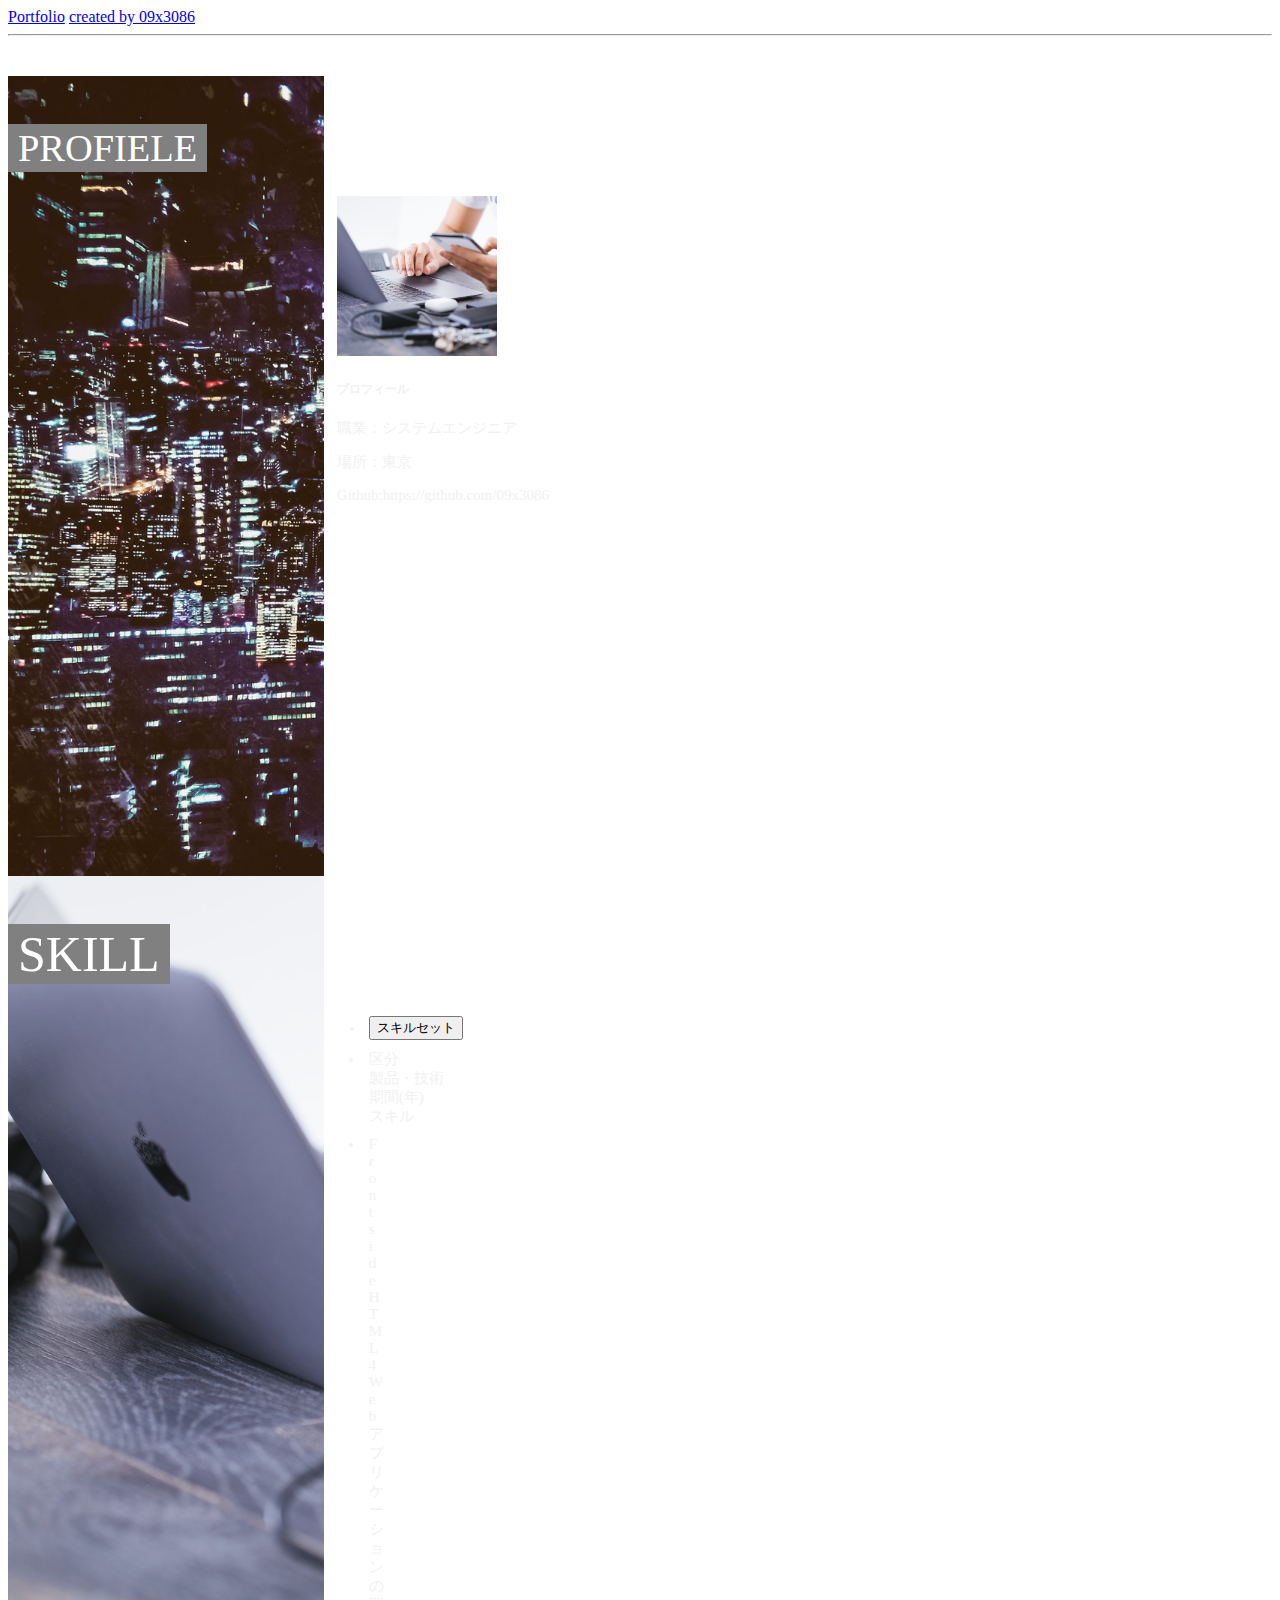
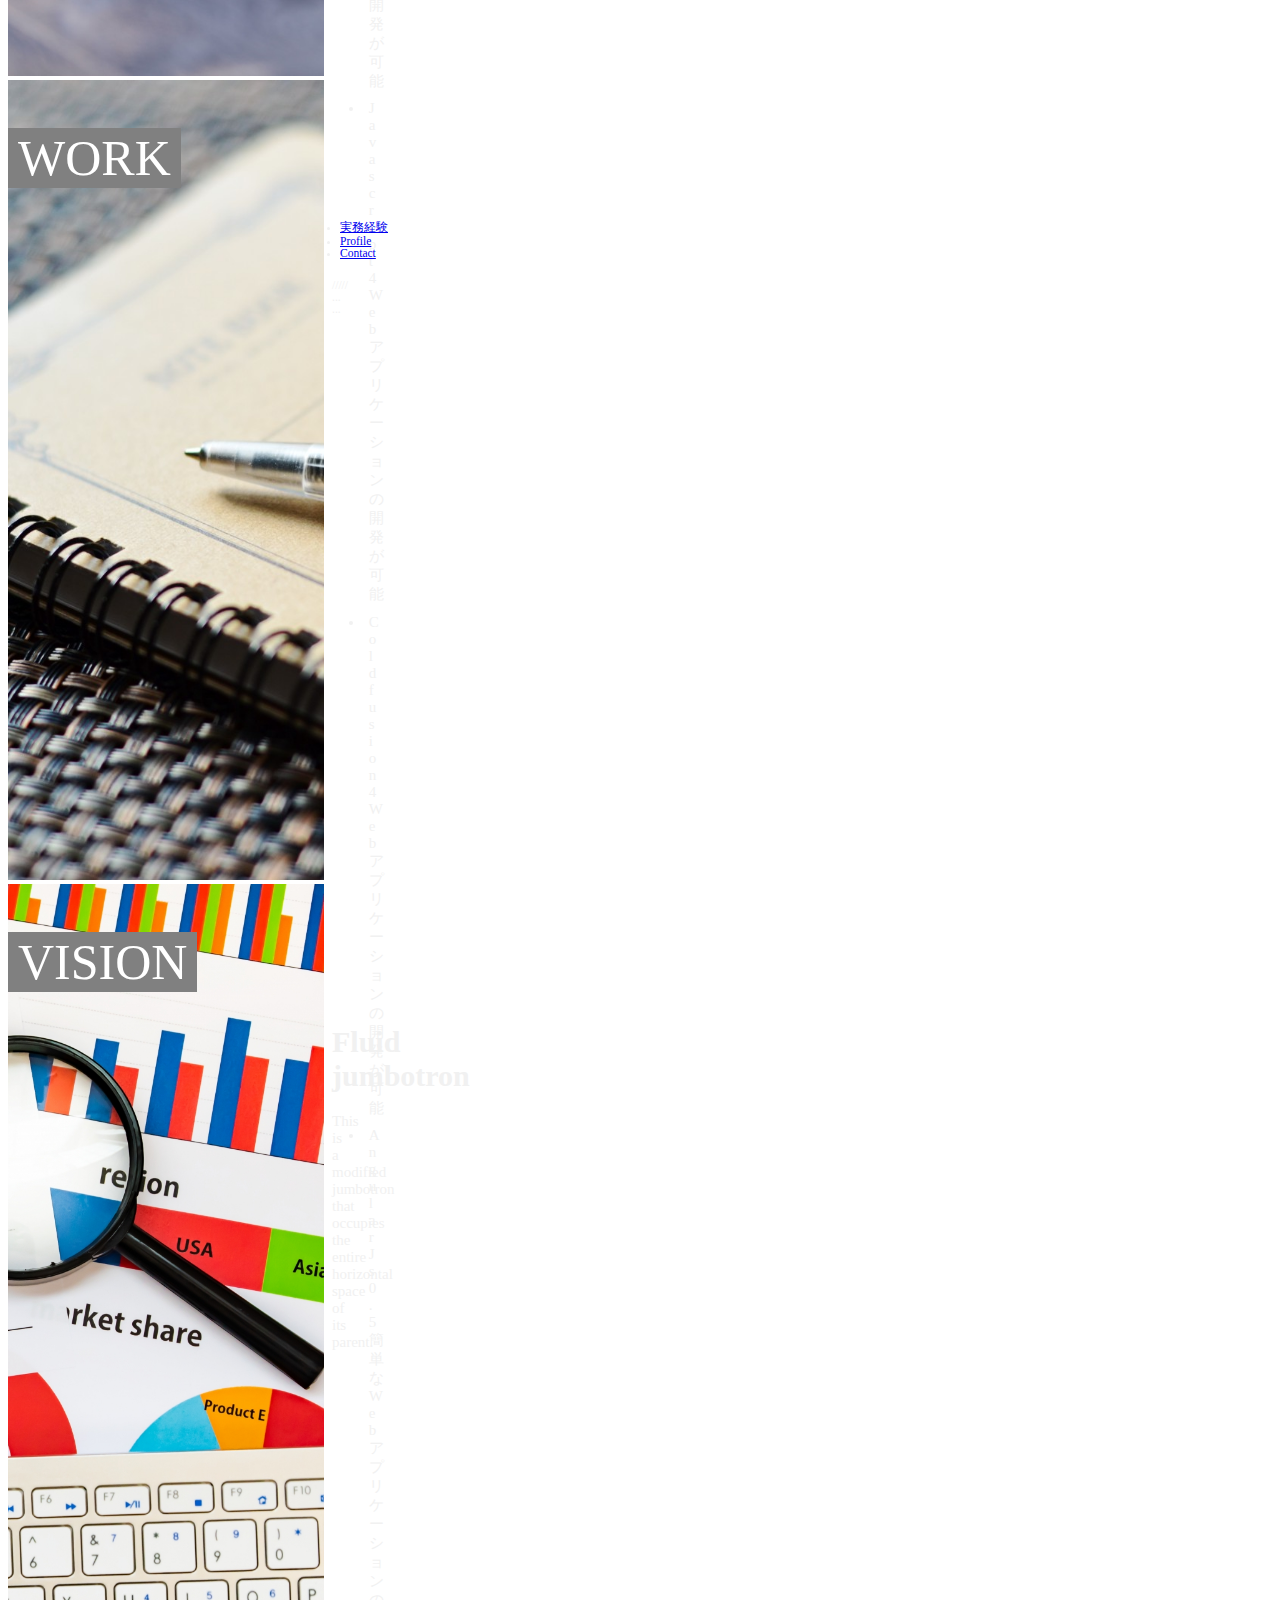
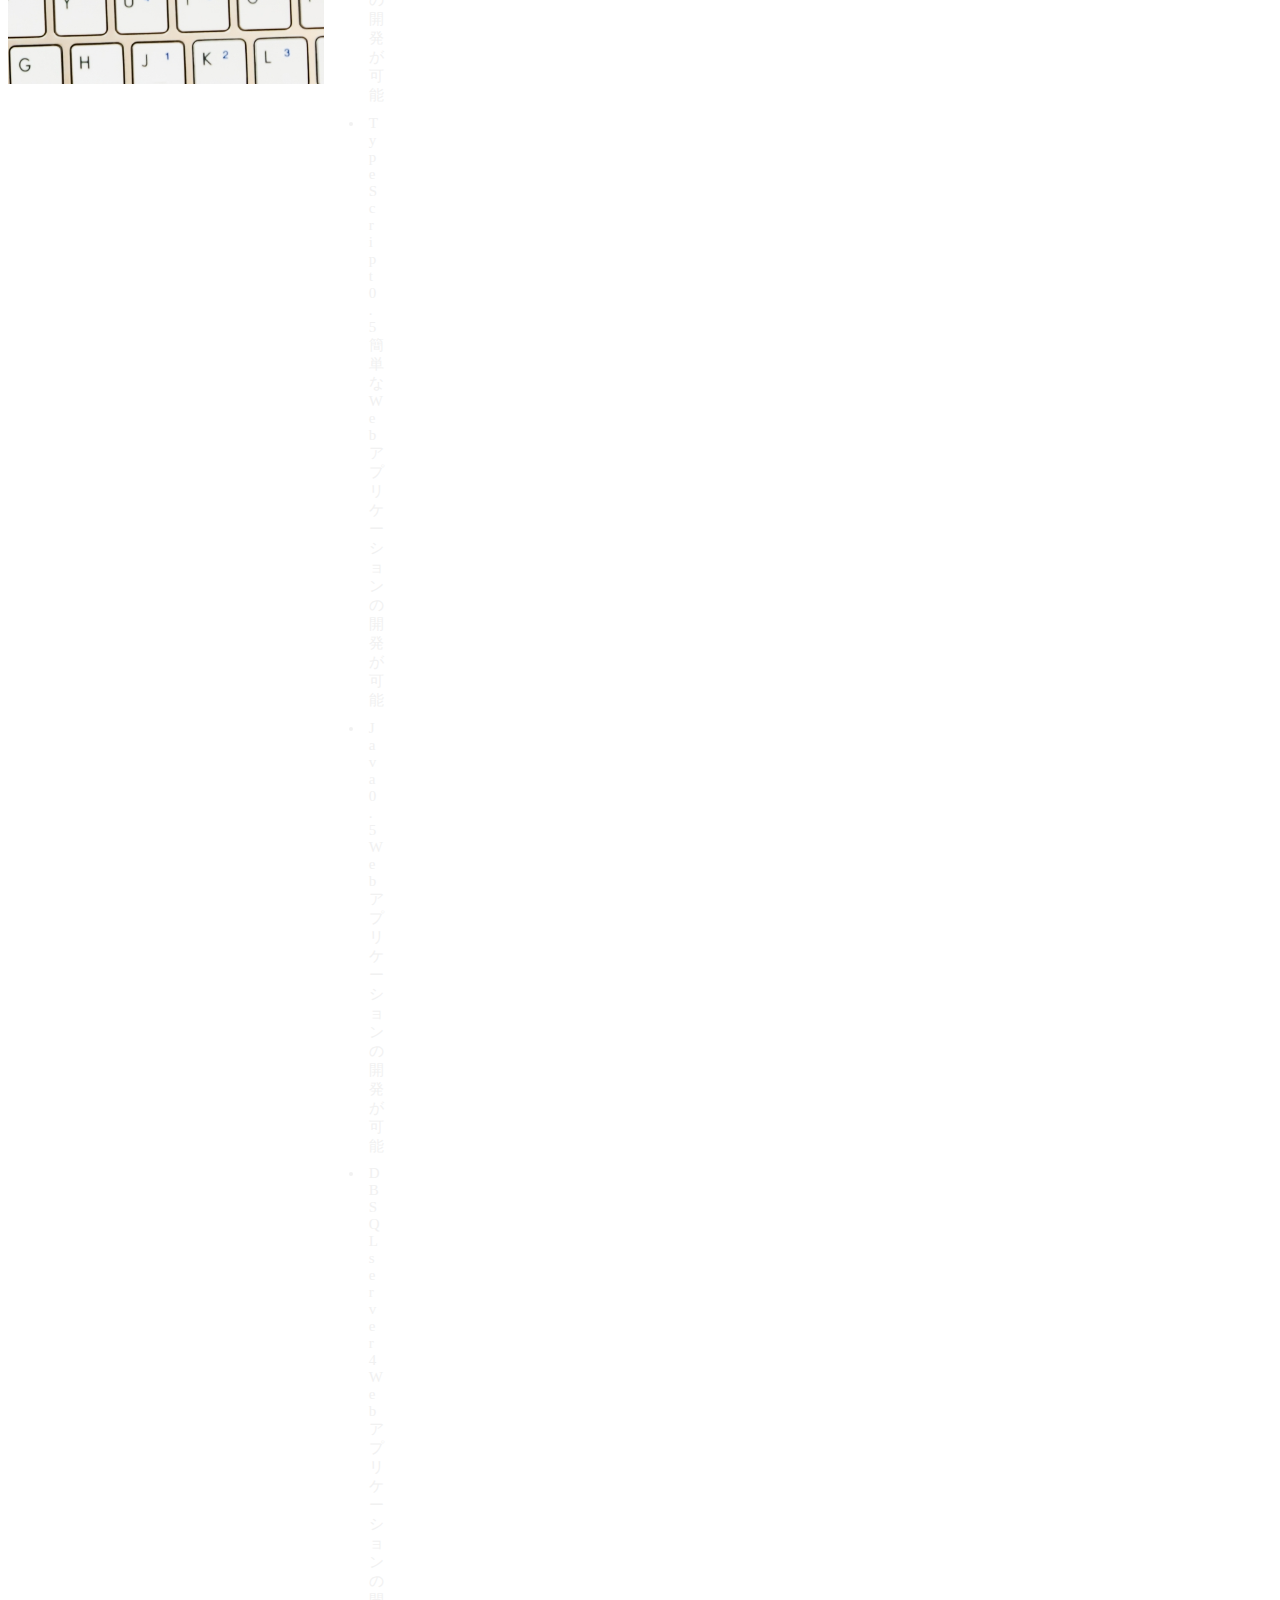
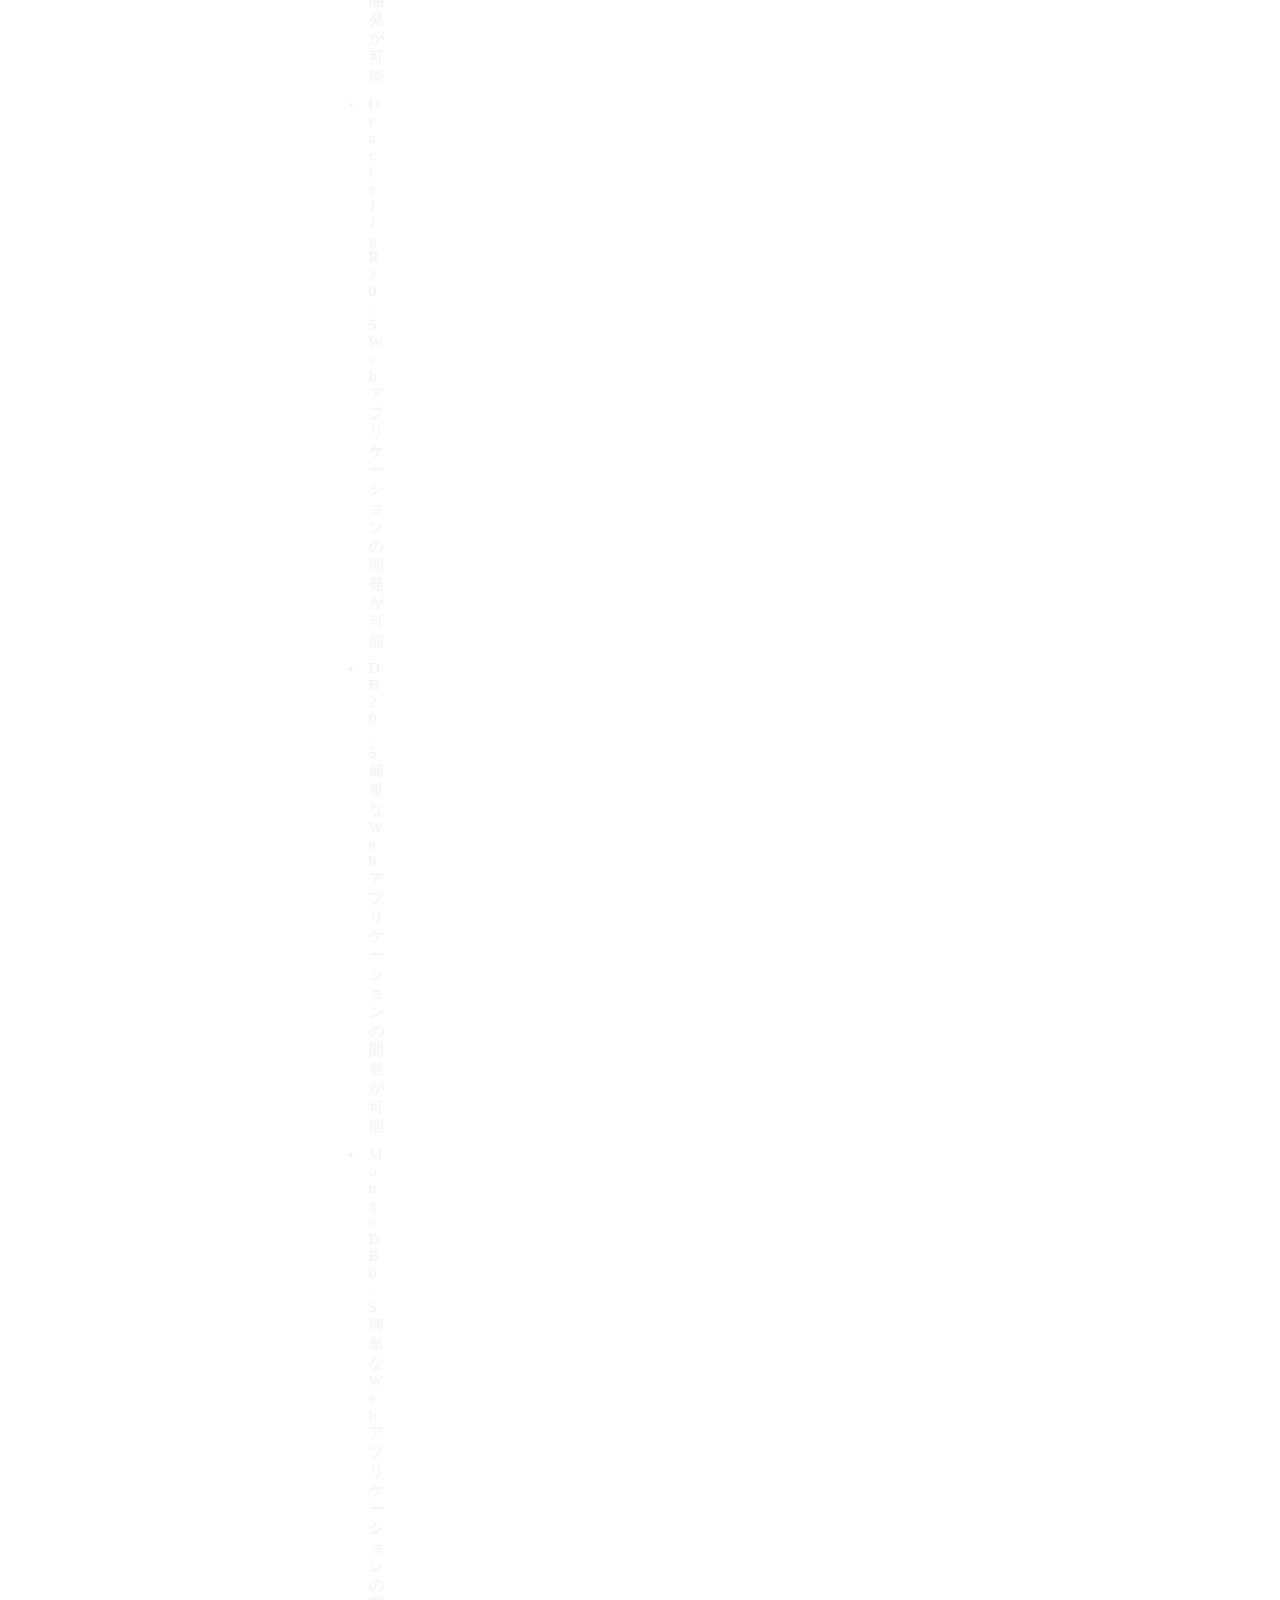
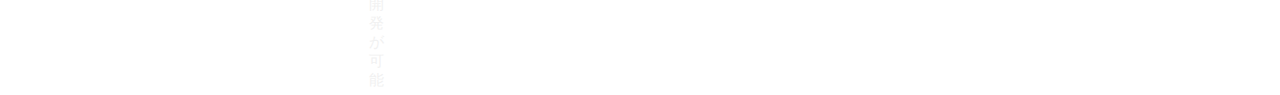
<file: index.html>
<!doctype html>
<html lang="jp">

<head>
    <!-- Required meta tags -->
    <meta charset="utf-8">
    <meta name="viewport" content="width=device-width, initial-scale=1, shrink-to-fit=no">

    <!-- Bootstrap CSS -->
    <link rel="stylesheet" href="https://stackpath.bootstrapcdn.com/bootstrap/4.2.1/css/bootstrap.min.css" integrity="sha384-GJzZqFGwb1QTTN6wy59ffF1BuGJpLSa9DkKMp0DgiMDm4iYMj70gZWKYbI706tWS"
        crossorigin="anonymous">
    <link rel="stylesheet" href="./styles.css"  media="screen and (min-width: 1201px)">
    <link rel="stylesheet" href="./styles_1200.css"  media="screen and (max-width: 1200px)">
    <script src="./data.json"></script>

    <title>ポートフォリオ</title>
</head>

<body>
    <nav class="navbar fixed-top navbar-expand-lg navbar-light bg-light">
        <a class="navbar-brand" href="/">Portfolio</a>
        <a class="navbar-brand" href="/">created by 09x3086</a>
    </nav>
    <hr>
    <div class="container-fluid" style=" padding : 2rem 0rem;">
        <div class="myRow" style="white-space: nowrap;">
            <div id="img001" name="img" class="img-box" style="white-space: nowrap;">
                <img name="imgsrc" class="left-bottom" src="./assets/001.jpg" onclick="openNav(0)">
                <p class="par" name="param">PROFIELE</p>
                <div id="profiele" name="test" class="testaa" style="padding:0 0.5rem">
                    <div id="profieleCard" class="card" style="margin:auto;padding-left:0.3rem">
                        <img id="thumbnail" class="card-img-top" src="./assets/002.jpg" alt="カードの画像" style="width: 10rem;height: 10rem;">
                        <div class="card-body">
                            <h5 class="card-title">プロフィール</h5>

                            <p class="card-text">職業：システムエンジニア</p>
                            <p class="card-text">場所：東京</p>
                            <p class="card-text">Github:https://github.com/09x3086</p>

                        </div>
                    </div>
                </div>
            </div>
            <div id="imgimg002" name="img" class="img-box" style="white-space: nowrap">
                <img name="imgsrc" class="left-bottom" src="./assets/002.jpg" onclick="openNav(1)">
                <p class="par" name="param">SKILL</p>
                <div  id="accordion" name="test" class="testaa" style="padding:0 0.5rem">
                    <ul id="accordionCard" class="list-group  mx-auto" style="padding: 0rem 2rem;width: 100%;height: 100%;">
                        <li class="list-group-item row d-flex list-group-item-dark" style="font-size:1vw;padding: 0.3rem">
                            <div class="col-12">
                            <button id="accordionchild" class="btn" data-toggle="collapse" data-target="#collapseOne"
                                aria-expanded="false" aria-controls="collapseOne">
                                スキルセット
                            </button>
                        </div>
                        </li>

                        <div id="collapseOne" class="collapse" aria-labelledby="headingOne" data-parent="#accordion" >
                            <li class="list-group-item row d-flex" style="padding: 0.3rem ;" >
                                <div class="d-none d-sm-block col-sm-2">区分</div>
                                <div class="col-4 col-sm-3">製品・技術</div>
                                <div class="col-2 col-sm-1">期間(年)</div>
                                <div class="col-6 col-sm-6">スキル</div>
                            </li>
                            <li class="list-group-item row d-flex" style="padding: 0.3rem ;white-space: normal; word-wrap:break-word;">
                                <div class="d-none d-sm-block col-sm-2 col-0">Frontside</div>
                                <div class="col-4 col-sm-3">HTML</div>
                                <div class="col-2 col-sm-1">4</div>
                                <div class="col-6 col-sm-6">Webアプリケーションの開発が可能</div>
                            </li>
                            <li id="rowval" class="list-group-item row d-flex" style="padding: 0.3rem;white-space: normal; word-wrap:break-word;">
                                <div class="d-none d-sm-block col-sm-2"></div>
                                <div class="col-4 col-sm-3">Javascript</div>
                                <div class="col-2 col-sm-1">4</div>
                                <div class="col-6 col-sm-6">Webアプリケーションの開発が可能</div>
                            </li>
                            <li class="list-group-item row d-flex" style="padding: 0.3rem;white-space: normal; word-wrap:break-word;">
                                <div class="d-none d-sm-block col-sm-2"></div>
                                <div class="col-4 col-sm-3">Coldfusion</div>
                                <div class="col-2 col-sm-1">4</div>
                                <div class="col-6 col-sm-6">Webアプリケーションの開発が可能</div>
                            </li>
                            <li id="rowval" class="list-group-item row d-flex" style="padding: 0.3rem;white-space: normal; word-wrap:break-word;">
                                <div class="d-none d-sm-block col-sm-2"></div>
                                <div class="col-4 col-sm-3">AngularJs</div>
                                <div class="col-2 col-sm-1">0.5</div>
                                <div class="col-6 col-sm-6">簡単なWebアプリケーションの開発が可能</div>
                            </li>
                            <li id="rowval" class="list-group-item row d-flex" style="padding: 0.3rem;white-space: normal; word-wrap:break-word;">
                                <div class="d-none d-sm-block col-sm-2"></div>
                                <div class="col-4 col-sm-3">TypeScript</div>
                                <div class="col-2 col-sm-1">0.5</div>
                                <div class="col-6 col-sm-6">簡単なWebアプリケーションの開発が可能</div>
                            </li>
                            
                            <li id="rowval" class="list-group-item row d-flex" style="padding: 0.3rem;white-space: normal; word-wrap:break-word;">
                                <div class="d-none d-sm-block col-sm-2"></div>
                                <div class="col-4 col-sm-3">Java</div>
                                <div class="col-2 col-sm-1">0.5</div>
                                <div class="col-6 col-sm-6">Webアプリケーションの開発が可能</div>
                            </li>
                            
                            <li class="list-group-item row d-flex" style="padding: 0.3rem;white-space: normal; word-wrap:break-word;">
                                <div class="d-none d-sm-block col-sm-2">DB</div>
                                <div class="col-4 col-sm-3">SQLserver</div>
                                <div class="col-2 col-sm-1">4</div>
                                <div class="col-6 col-sm-6">Webアプリケーションの開発が可能</div>
                            </li>
                            <li id="rowval" class="list-group-item row d-flex" style="padding: 0.3rem;white-space: normal; word-wrap:break-word;">
                                <div class="d-none d-sm-block col-sm-2"></div>
                                <div class="col-4 col-sm-3">Oracle 11g R2</div>
                                <div class="col-2 col-sm-1">0.5</div>
                                <div class="col-6 col-sm-6">Webアプリケーションの開発が可能</div>
                            </li>
                            <li id="rowval" class="list-group-item row d-flex" style="padding: 0.3rem;white-space: normal; word-wrap:break-word;">
                                <div class="d-none d-sm-block col-sm-2"></div>
                                <div class="col-4 col-sm-3">DB2</div>
                                <div class="col-2 col-sm-1">0.5</div>
                                <div class="col-6 col-sm-6">簡単なWebアプリケーションの開発が可能</div>
                            </li>
                            <li id="rowval" class="list-group-item row d-flex" style="padding: 0.3rem;white-space: normal; word-wrap:break-word;">
                                <div class="d-none d-sm-block col-sm-2"></div>
                                <div class="col-4 col-sm-3">MongoDB</div>
                                <div class="col-2 col-sm-1">0.5</div>
                                <div class="col-6 col-sm-6">簡単なWebアプリケーションの開発が可能</div>
                            </li>
                        </div>
                    </ul>
                </div>

            </div>


            <div id="imgimg003" name="img" class="img-box" style="white-space: nowrap">
                <img name="imgsrc" class="center" src="./assets/003.jpg" onclick="openNav(2)">
                <p class="par" name="param">WORK</p>
                <div name="test" class="testaa" style="padding:0 0.5rem">
                    <div id="workCark"class="card" style="width: 100%;height: 30rem;font-size:0.9vw;">
                        <ul class="nav nav-tabs" id="myTab" role="tablist" style="padding:0.5rem;">
                            <li class="nav-item">
                                <a class="nav-link active" id="home-tab" data-toggle="tab" href="#home" role="tab"
                                    aria-controls="home" aria-selected="true">実務経験</a>
                            </li>
                            <li class="nav-item">
                                <a class="nav-link" id="profile-tab" data-toggle="tab" href="#profile" role="tab"
                                    aria-controls="profile" aria-selected="false">Profile</a>
                            </li>
                            <li class="nav-item">
                                <a class="nav-link" id="contact-tab" data-toggle="tab" href="#contact" role="tab"
                                    aria-controls="contact" aria-selected="false">Contact</a>
                            </li>
                        </ul>
                        <div class="tab-content" id="myTabContent">
                            <div class="tab-pane fade show active" id="home" role="tabpanel" aria-labelledby="home-tab">
                                /////
                            </div>
                            <div class="tab-pane fade" id="profile" role="tabpanel" aria-labelledby="profile-tab">...</div>
                            <div class="tab-pane fade" id="contact" role="tabpanel" aria-labelledby="contact-tab">...</div>
                        </div>
                    </div>
                </div>
            </div>

            <div id="imgimg004" name="img" class="img-box" style="white-space: nowrap;" >
                <img name="imgsrc" class="right-bottom" src="./assets/004.jpg" onclick="openNav(3)">
                <p class="par" name="param">VISION</p>
                <div name="test" class="testaa" style="padding:0 0.5rem">
                    <div id="jumbotronCard" class="jumbotron jumbotron-fluid" style="width: 100%;height: 30rem;white-space: normal;">
                        <div class="container">
                            <h1 class="display-4" >Fluid jumbotron</h1>
                            <p class="testa">This is a modified jumbotron that occupies the entire horizontal space of
                                its parent.</p>
                        </div>
                    </div>
                </div>
            </div>
        </div>
    </div>
    <!-- Optional JavaScript -->
    <!-- jQuery first, then Popper.js, then Bootstrap JS -->
    <script src="https://code.jquery.com/jquery-3.3.1.slim.min.js" integrity="sha384-q8i/X+965DzO0rT7abK41JStQIAqVgRVzpbzo5smXKp4YfRvH+8abtTE1Pi6jizo"
        crossorigin="anonymous"></script>
    <script src="https://cdnjs.cloudflare.com/ajax/libs/popper.js/1.14.6/umd/popper.min.js" integrity="sha384-wHAiFfRlMFy6i5SRaxvfOCifBUQy1xHdJ/yoi7FRNXMRBu5WHdZYu1hA6ZOblgut"
        crossorigin="anonymous"></script>
    <script src="https://stackpath.bootstrapcdn.com/bootstrap/4.2.1/js/bootstrap.min.js" integrity="sha384-B0UglyR+jN6CkvvICOB2joaf5I4l3gm9GU6Hc1og6Ls7i6U/mkkaduKaBhlAXv9k"
        crossorigin="anonymous"></script>
    <script src="./app.js"></script>
</body>

</html>
</file>
<file: styles.css>
/* You can add global styles to this file, and also import other style files */

.img-box {
    width: 25%;
    padding : "0rem 10rem";
    position: relative;
    top: 0;/*画像の左上に配置*/
    background: white;/*背景色*/
    transition: all 1.5s;
  }
  .img-box .par {/*pタグを画像の真ん中に*/
    position: absolute;
  top: 3rem;/*画像の左上に配置*/
  left: 0;
  margin: 0; /*余計な隙間を除く*/
  width: auto;
  color: white;/*文字を白に*/
  background: gray;/*背景色*/
  font-size: 50px;
  line-height: 1;/*行高は1に*/
  padding: 5px 10px;/*文字周りの余白*/
  transition: all 1.5s;
    }
.img-box img {
    width: 100%;
    height: 50rem;
    object-fit: cover;
    transition: all 1.5s;
  }

  .left-bottom {
    object-position: 0 0;
  }
  .right-bottom {
    object-position: 85% 0;
  }
  .center {
    object-position: 30% 0%;
  }

  /* The side navigation menu */
.sidenav {
    height: 100%; /* 100% Full-height */
    width: 0; /* 0 width - change this with JavaScript */
    position: absolute;
    top: 3rem; /* Stay at the top */
    left: 20rem;
    background-color: white; /* Black*/
    overflow-x: hidden; /* Disable horizontal scroll */
    padding-top: 60px 100px; /* Place content 60px from the top */
    transition: 3s; /* 0.5 second transition effect to slide in the sidenav */
  }
.testaa{
    position: absolute;
    top:15%; /* Stay at the top */
    left: 100%;
    height: 0%;
    width: 0%;
    color: #f1f1f1;
    font-size: 15px;
    padding: 0 0%;
    transition: 1.5s;
}
  
  
  /* When you mouse over the navigation links, change their color */
  .sidenav a:hover {
    color: #f1f1f1;
  }
  
  
  
  /* On smaller screens, where height is less than 450px, change the style of the sidenav (less padding and a smaller font size) */
  @media screen and (max-height: 450px) {
    .sidenav {padding-top: 15px;}
    .sidenav a {font-size: 18px;}
  }

  .box28 {
    position: relative;
    margin: 1.1em 0;
    padding: 25px 0px 7px;
    border: solid 2px gray;
}
.sidenav .box-title {
    position: absolute;
    top: 0px;
    left: -2px;
    padding: 3rem 9px;
    height: 25px;
    line-height: 25px;
    vertical-align: middle;
    font-size: 17px;
    background : gray;
    color: #ffffff;
    font-weight: bold;
}
.sidenav p {
    margin: 0; 
    padding: 0;
}
</file>
<file: styles_1200.css>
/* You can add global styles to this file, and also import other style files */

.img-box {
  width: 100%;
  padding: "0rem 10rem";
  position: relative;
  top: 0;
  /*画像の左上に配置*/
  background: white;
  /*背景色*/
  transition: all 1.5s;
}

.img-box .par {
  /*pタグを画像の真ん中に*/
  position: absolute;
  top: 3rem;
  /*画像の左上に配置*/
  left: 0;
  margin: 0;
  /*余計な隙間を除く*/
  width: auto;
  color: white;
  /*文字を白に*/
  background: gray;
  /*背景色*/
  font-size: 3vw;
  line-height: 1;
  /*行高は1に*/
  padding: 5px 10px;
  /*文字周りの余白*/
  transition: all 1.5s;
}

.img-box img {
  width: 100%;
  height: 20vw;
  object-fit: cover;
  transition: all 1.5s;
}

.left-bottom {
  object-position: 0 0;
}

.right-bottom {
  object-position: 85% 0;
}

.center {
  object-position: 30% 0%;
}

.testaa {
  position: absolute;
  top: 8vw;
  /* Stay at the top */
  left: 100%;
  height: 0;
  width: 50%;
  color: #f1f1f1;
  font-size: 15px;
  padding: 0 0%;
  transition: 1.5s;
}

#thumbnail {
  padding: 10px 10px;
  border-radius: 80px;
  height: 40px;
  width: 40px;
}

.list-group-item {
  font-size: 0.6vw;
}

@media screen and (min-width:1000px) {
  /*　画面サイズ 1000px以上から適用　*/
  .body {
    background-color: blue;
  }
}
</file>
